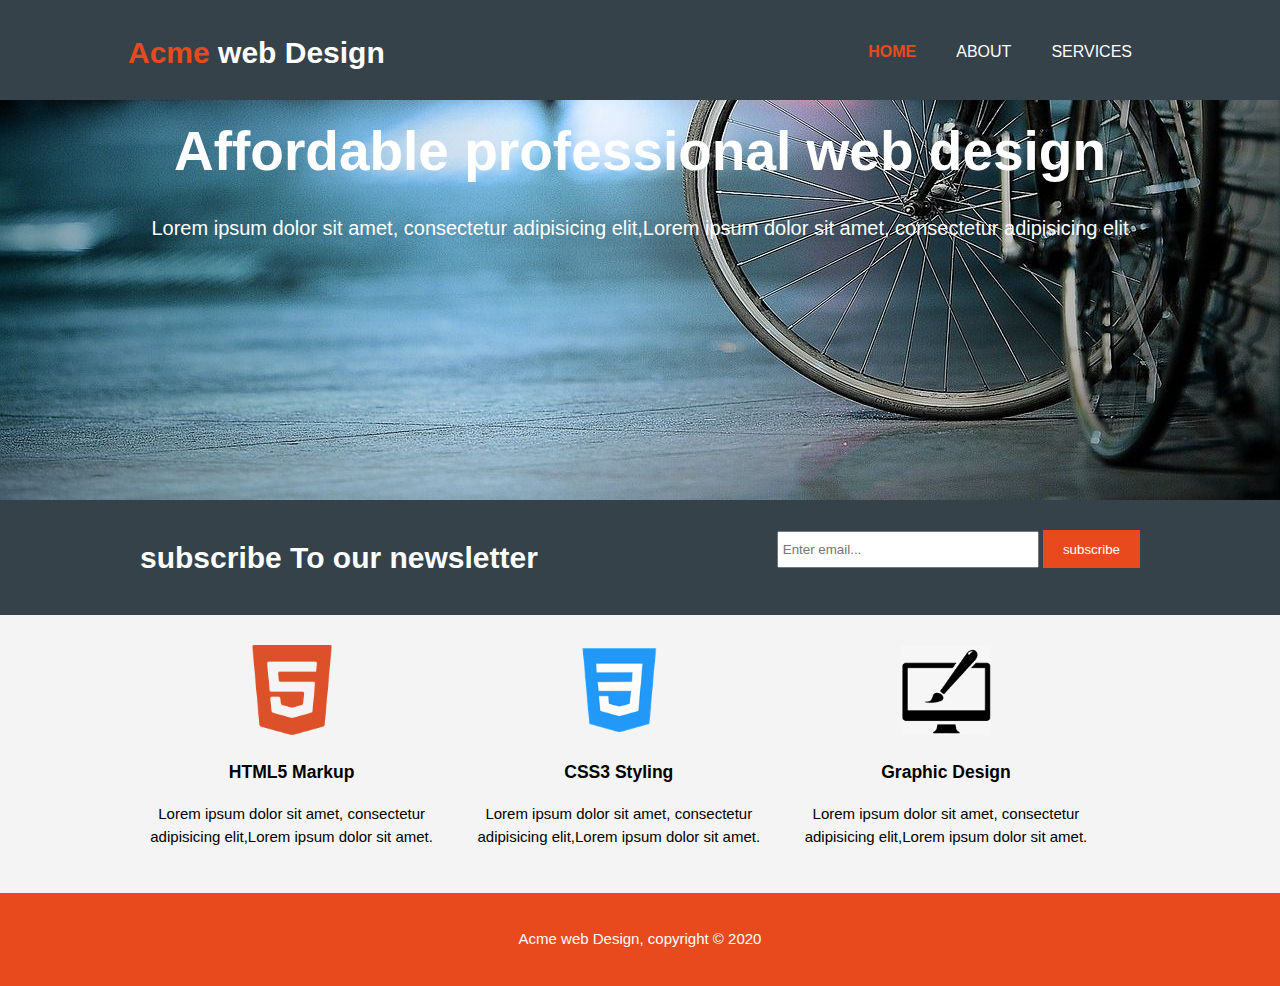
<file: index.html>
<!DOCTYPE html>
<html>
  <head>
    <meta charset="utf-8">
    <meta name="viewport" content="width=device-width">
    <meta name="description" content="Affordable and professional web design">
    <meta name="keywords" content="web Design, Affordable web design,professional web design">
    <meta name="author" content="Brad traversy">

    <title>Acme Web Design | welcome </title>
    <link rel="stylesheet" href="./css/style.css">
  </head>
  <body>
    <header>
      <div class="container">
        <div id="branding">
          <h1><span class="highlight">Acme</span> web Design</h1>
        </div>
        <nav>
          <ul>
            <li class="current"><a href="index.html">home</a></li>
            <li><a href="About.html">About</a></li>
            <li><a href="Services.html">Services</a></li>
          </ul>
        </nav>
        </div>

    </header>

    <section id="showcase">
      <div class="container">
        <h1>Affordable professional web design</h1>
        <p>Lorem ipsum dolor sit amet, consectetur adipisicing elit,Lorem ipsum dolor sit amet, consectetur adipisicing elit</p>

      </div>
    </section>

    <section id="newsletter">
      <div class="container">
        <h1>subscribe To our newsletter</h1>
        <form>
          <input type="email" placeholder="Enter email...">
          <button type="submit" class="button_1">subscribe</button>
        </form>
      </div>
    </section>

    <section id="boxes">
      <div class="container">
        <div class="box">
          <img src="./img/logo_html.png">
          <h3>HTML5 Markup</h3>
          <p>Lorem ipsum dolor sit amet, consectetur adipisicing elit,Lorem ipsum dolor sit amet.</p>
        </div>
        <div class="box">
            <img src="./img/logo_css.png">
          <h3>CSS3 Styling</h3>
          <p>Lorem ipsum dolor sit amet, consectetur adipisicing elit,Lorem ipsum dolor sit amet.</p>
        </div>
        <div class="box">
            <img src="./img/logo_brush.png">
          <h3>Graphic Design</h3>
          <p>Lorem ipsum dolor sit amet, consectetur adipisicing elit,Lorem ipsum dolor sit amet.</p>
        </div>

     </div>
    </section>

    <footer>
      <p>Acme web Design, copyright &copy; 2020</p>
    </footer>

  </body>
</html>
</file>
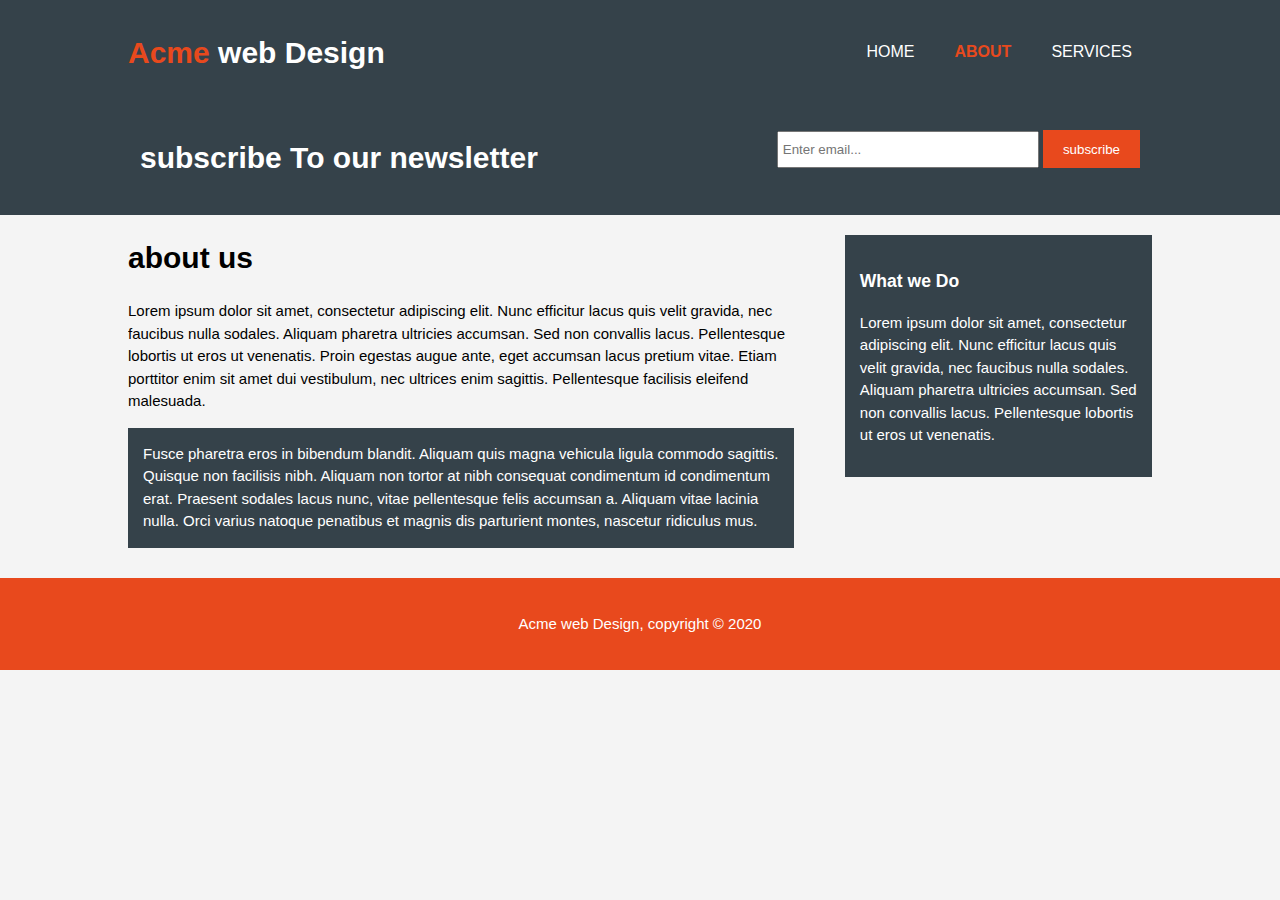
<file: about.html>
<!DOCTYPE html>
<html>
  <head>
    <meta charset="utf-8">
    <meta name="viewport" content="width=device-width">
    <meta name="description" content="Affordable and professional web design">
    <meta name="keywords" content="web Design, Affordable web design,professional web design">
    <meta name="author" content="Brad traversy">

    <title>Acme Web Design | ABOUT</title>
    <link rel="stylesheet" href="./css/style.css">
  </head>
  <body>
    <header>
      <div class="container">
        <div id="branding"="">
          <h1><span class="highlight">Acme</span> web Design</h1>
        </div>
        <nav>
          <ul>
            <li><a href="index.html">home</a></li>
            <li class="current"><a href="About.html">About</a></li>
            <li><a href="Services.html">Services</a></li>
          </ul>
        </nav>
        </div>

    </header>


    <section id="newsletter">
      <div class="container">
        <h1>subscribe To our newsletter</h1>
        <form>
          <input type="email" placeholder="Enter email...">
          <button type="submit" class="button_1">subscribe</button>
        </form>
      </div>
    </section>

    <section id="main">
    <div class="container">
      <article id="main-col">
        <h1 class="page-title">about us</h1>
        <p>
          Lorem ipsum dolor sit amet, consectetur adipiscing elit. Nunc efficitur lacus quis velit gravida, nec faucibus nulla sodales. Aliquam pharetra ultricies accumsan. Sed non convallis lacus. Pellentesque lobortis ut eros ut venenatis. Proin egestas augue ante, eget accumsan lacus pretium vitae. Etiam porttitor enim sit amet dui vestibulum, nec ultrices enim sagittis. Pellentesque facilisis eleifend malesuada.
        </p>
        <p class="dark">
Fusce pharetra eros in bibendum blandit. Aliquam quis magna vehicula ligula commodo sagittis. Quisque non facilisis nibh. Aliquam non tortor at nibh consequat condimentum id condimentum erat. Praesent sodales lacus nunc, vitae pellentesque felis accumsan a. Aliquam vitae lacinia nulla. Orci varius natoque penatibus et magnis dis parturient montes, nascetur ridiculus mus.
        </p>
      </article>

      <aside id="sidebar">
        <div class="dark">
        <h3>What we Do</h3>
        <p>
          Lorem ipsum dolor sit amet, consectetur adipiscing elit. Nunc efficitur lacus quis velit gravida, nec faucibus nulla sodales. Aliquam pharetra ultricies accumsan. Sed non convallis lacus. Pellentesque lobortis ut eros ut venenatis.
        </p>
       </div>
      </aside>

     </div>
    </section>

    <footer>
      <p>Acme web Design, copyright &copy; 2020</p>
    </footer>

  </body>
</html>
</file>
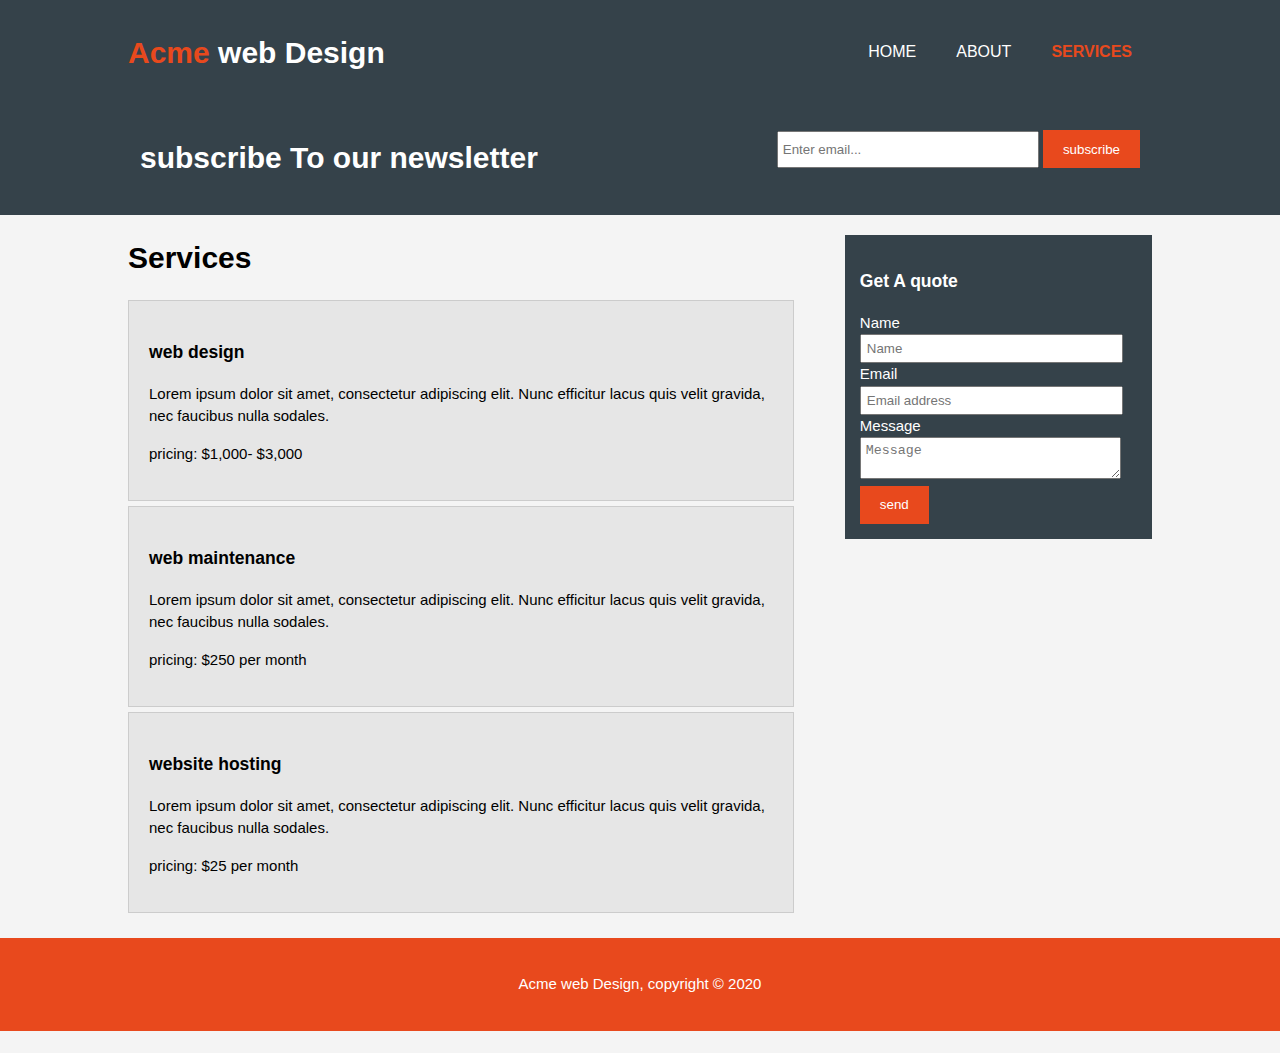
<file: services.html>
<!DOCTYPE html>
<html>
  <head>
    <meta charset="utf-8">
    <meta name="viewport" content="width=device-width">
    <meta name="description" content="Affordable and professional web design">
    <meta name="keywords" content="web Design, Affordable web design,professional web design">
    <meta name="author" content="Brad traversy">

    <title>Acme Web Design |Services</title>
    <link rel="stylesheet" href="./css/style.css">
  </head>
  <body>
    <header>
      <div class="container">
        <div id="branding"="">
          <h1><span class="highlight">Acme</span> web Design</h1>
        </div>
        <nav>
          <ul>
            <li><a href="index.html">home</a></li>
            <li><a href="About.html">About</a></li>
            <li class="current"><a href="Services.html">Services</a></li>
          </ul>
        </nav>
        </div>

    </header>


    <section id="newsletter">
      <div class="container">
        <h1>subscribe To our newsletter</h1>
        <form>
          <input type="email" placeholder="Enter email...">
          <button type="submit" class="button_1">subscribe</button>
        </form>
      </div>
    </section>

    <section id="main">
    <div class="container">
      <article id="main-col">
        <h1 class="page-title">Services</h1>
      <ul id="Services">
        <li>
          <h3>web design</h3>
          <p>Lorem ipsum dolor sit amet, consectetur adipiscing elit. Nunc efficitur lacus quis velit gravida, nec faucibus nulla sodales.</p>
          <p>pricing: $1,000- $3,000</p>
        </li>
        <li>
          <h3>web maintenance</h3>
          <p>Lorem ipsum dolor sit amet, consectetur adipiscing elit. Nunc efficitur lacus quis velit gravida, nec faucibus nulla sodales.</p>
          <p>pricing: $250 per month</p>
        </li>
        <li>
          <h3>website hosting</h3>
          <p>Lorem ipsum dolor sit amet, consectetur adipiscing elit. Nunc efficitur lacus quis velit gravida, nec faucibus nulla sodales.</p>
          <p>pricing: $25 per month</p>
        </li>

      </ul>
      </article>

      <aside id="sidebar">
        <div class="dark">
        <h3>Get A quote</h3>
        <form class="quote"">
             <div>
             	   <label>Name</label>
             	   <input type="text" placeholder="Name">
             </div>
              <div>
             	       <label> Email </label><br>
                     <input type="text" placeholder="Email address">
              </div>

               <div>
             	   <label>Message</label><br>
                 <textarea placeholder="Message"></textarea>
              </div>
              <button class="button_1" type="submit">send</button>
          </form>
       </div>
      </aside>

     </div>
    </section>

    <footer>
      <p>Acme web Design, copyright &copy; 2020</p>
    </footer>

  </body>
</html>
﻿
</file>
<file: css/style.css>
﻿body{
  font: 15px/1.5 Arial,helvetica,sans-serif;
  padding:0;
  margin:0;
  background-color:#f4f4f4;
}

/* Global */
.container{
  width:80%;
  margin: auto;
  overflow:hidden;
}

ul{
  margin: 0;
  padding: 0;
}

.button_1{
  height: 38px;
  background: #e8491d;
  border: 0;
  padding-left:20px;
  padding-right:20px;
  color: #ffffff;
}

.dark{
  padding: 15px;
  background: #35424a;
  color: #ffffff;
  margin-top: 10px;
  margin-bottom: 10px;
}

/* Header **/
header{
  background:#35424a;
  color:#ffffff;
  padding-top: 30px;
  min-height: 70px;
  padding-bottom: #e8491d 3px solid;
}

header a{
  color:#ffffff;
  text-decoration:none;
  text-transform:uppercase;
  font-size:16px;
}

header ul{
  margin:0;
  padding:0;
}

header li{
  float:left;
  display:inline;
  padding: 0 20px 0 20px;
}

header #branding{
  float:left;
}

header #branding h1{
  margin: 0;
}

header nav{
  float: right;
  margin-top:10px;
}

header .highlight, header .current a{
  color:#e8491d;
  font-weight: bold;

}

header a:hover{
  color:#cccccc;
  font-weight: bold;
}

/* showcase */
#showcase{
  min-height:400px;
  background:url('../img/showcase.jpg') no-repeat 0 -400px;
  text-align:center;
  color: #ffffff;
}

#showcase h1{
  margin-top:10px;
  font-size: 55px;
  margin-bottom:10px;
}

#showcase p{
  font-size: 20px;
}

#newsletter{
   padding: 15px;
   color: #ffffff;
   background: #35424a
}

#newsletter h1{
  float: left;
}

#newsletter form{
  float: right;
  margin-top:15px;
}

#newsletter input[type="email"]{
  padding: 4px;
  height: 25px;
  width:250px;
}

/* boxes */
#boxes{
  margin-top: 20px;
}

#boxes .box{
  float: left;
  text-align: center;
  width: 30%;
  padding: 10px;
}

#boxes .box img{
  width: 90px;
}

/* sidebar */
aside#sidebar{
  float:right;
  width: 30%;
  margin-top: 10px;
}

aside#sidebar .quote input,aside#sidebar .quote textarea{
  width: 90%;
  padding: 5px;
}

/*main-col */
article#main-col{
  float: left;
  width: 65%;
}

/* Services */
 ul#Services li{
   list-style: none;
   padding: 20px;
   border: #cccccc solid 1px;
   margin-bottom:5px;
   background: #e6e6e6;
 }

footer{
  padding: 20px;
  margin-top: 20px;
  color: #ffffff;
  background-color: #e8491d;
  text-align: center;
}

/* media Quries */
@media(max-width: 768px){
  header #branding,
  header nav,
  header nav li,
  #newsletter h1,
  #newsletter form,
  #boxes .box,
  article#main-col,
  aside#sidebar{
    float: none;
    text-align: center;
    width: 100%;
}

header {
  padding-bottom: 20px;

}

#showcase h1{
  margin-top: 40px;

}

#newsletter button, .quote button{
  display: block;
  width: 100%;
}

#newsletter form input[type="email"], .quote input, .quote textarea{
   width: 100%;
   margin-bottom: 5px;
}
}
</file>
